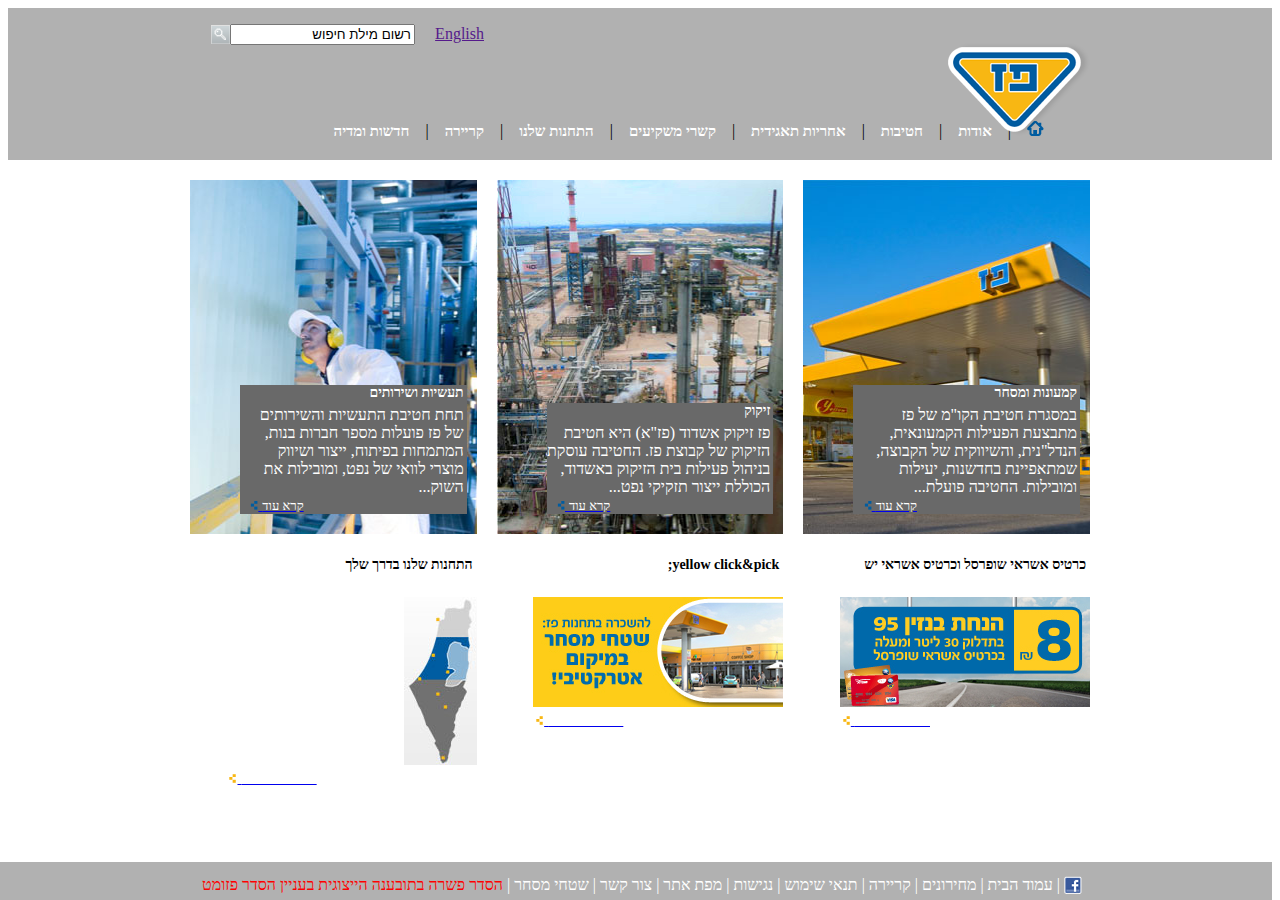
<file: index.html>
<!DOCTYPE html>
<html>
    <head>
        <link rel="stylesheet" href="style.css">
    </head>
    <body>
        <div id="header">
            <div class="container">
                <div id="search_and_language">
                    <div id="language">
                        <a href="">English</a>
                    </div>
                    <div id="searchBox">
                        <input type="text" value="רשום מילת חיפוש" onfocus="this.value = ''">
                    </div>
                    <a id="searchbutton" href="">
                        <img src="search_button.png">
                    </a>
                </div>
                <div id="logo">
                    <img src="paz_logo.png">
                </div>
                <nav id="menu">
                    <ul id="menuList">
                        <li id="homeButton">
                            <a href="">
                                <img src="menu_home_blue.png">
                            </a>
                        </li>
                        <li class="separate">|</li>
                        <li class="category">
                            <a href="">אודות</a>
                            <ul class="subMenu">
                                <li class="subCategory">
                                    <a href="">אודות</a>
                                </li>
                                <li  class="subCategory">
                                    <a href="">הסטוריה</a>
                                </li>
                                <li  class="subCategory">
                                    <a href="">חזון&nbsp;וערכים</a>
                                </li>
                                <li  class="subCategory">
                                    <a href="">מבנה&nbsp;הקבוצה</a>
                                </li> 
                                <li  class="subCategory">
                                    <a href="">חברי&nbsp;הדירקטוריון</a>
                                </li>
                                <li  class="subCategory">
                                    <a href="">הנהלת&nbsp;הקבוצה</a>
                                </li>
                                <li  class="subCategory">
                                    <a href="">פרסים&nbsp;והוקרה</a>
                                </li>                               
                            </ul>
                        </li>
                        <li class="separate">|</li>
                        <li class="category">
                            <a href="">חטיבות</a>
                            <ul class="subMenu">
                                <li class="subCategory">
                                    <a href="">חטיבות</a>
                                </li>
                                <li  class="subCategory">
                                    <a href="">קמעונות&nbsp;ומסחר</a>
                                </li>
                                <li  class="subCategory">
                                    <a href="">תעשיות&nbsp;ושירותים</a>
                                </li>
                                <li  class="subCategory">
                                    <a href="">זיקוק</a>
                                </li> 
                            </ul>
                        </li>
                        <li class="separate">|</li>
                        <li class="category">
                            <a href="">אחריות תאגידית</a>
                            <ul class="subMenu">
                                <li class="subCategory">
                                    <a href="">אחריות&nbsp;תאגידית</a>
                                </li>
                                <li  class="subCategory">
                                    <a href="">הקוד&nbsp;האתי</a>
                                </li>
                                <li  class="subCategory">
                                    <a href="">מעורבות&nbsp;חברתית</a>
                                </li>
                                <li  class="subCategory">
                                    <a href="">נגישות</a>
                                </li> 
                                <li  class="subCategory">
                                    <a href="">איכות&nbsp;הסביבה&nbsp;ובטיחות</a>
                                </li>
                                <li  class="subCategory">
                                    <a href="">דירוג&nbsp;מעלה</a>
                                </li>
                            </ul>
                        </li>
                        <li class="separate">|</li>
                        <li class="category">
                            <a href="">קשרי משקיעים</a>
                            <ul class="subMenu">
                                <li class="subCategory">
                                    <a href="">פרופיל&nbsp;החברה</a>
                                </li>
                                <li  class="subCategory">
                                    <a href="">דוחות&nbsp;כספיים</a>
                                </li>
                                <li  class="subCategory">
                                    <a href="">כלים&nbsp;למשקיע</a>
                                </li>
                                <li  class="subCategory">
                                    <a href="">נתוני&nbsp;מניה</a>
                                </li> 
                                <li  class="subCategory">
                                    <a href="">אסיפות&nbsp;כלליות</a>
                                </li>
                            </ul>
                        </li>
                        <li class="separate">|</li>
                        <li class="category">
                            <a href="">התחנות שלנו</a>
                            <ul class="subMenu">
                                <li class="subCategory">
                                    <a href="">התחנות&nbsp;שלנו</a>
                                </li>
                                <li  class="subCategory">
                                    <a href="">נגישות&nbsp;מתחמי&nbsp;פז</a>
                                </li>
                                <li  class="subCategory">
                                    <a href="">רשימת&nbsp;תחנות</a>
                                </li>
                                <li  class="subCategory">
                                    <a href="">מועדונים</a>
                                </li> 
                            </ul>
                        </li>
                        <li class="separate">|</li>
                        <li class="category">
                            <a href="">קריירה</a>
                            <ul class="subMenu">
                                <li class="subCategory">
                                    <a href="">לעבוד&nbsp;בפז</a>
                                </li>
                                <li  class="subCategory">
                                    <a href="">ניהול&nbsp;תחנת&nbsp;פז</a>
                                </li>
                                <li  class="subCategory">
                                    <a href="">קריירה</a>
                                </li>
                            </ul>
                        </li>
                        <li class="separate">|</li>
                        <li class="category">
                            <a href="">חדשות&nbsp;ומדיה</a>
                            <ul class="subMenu">
                                <li class="subCategory">
                                    <a href="">פרסומות</a>
                                </li>
                                <li  class="subCategory">
                                    <a href="">הודעות&nbsp;לעיתונות</a>
                                </li>
                            </ul>
                        </li>
                    </ul>
                </nav>
            </div>
        </div>
        <main id="main">
            <div class="container">
                <div id="row_a">
                    <div class="column">
                        <div class="textBox">
                            <h3>קמעונות ומסחר</h3>
                            <div>במסגרת חטיבת הקו"מ של פז מתבצעת הפעילות הקמעונאית, הנדל"נית, והשיווקית של הקבוצה, שמתאפיינת בחדשנות, יעילות ומובילות. החטיבה פועלת...</div>
                            <a class="readMore" href="#">
                                <span>קרא עוד</span>
                                <img src="read_more_blue.png">
                            </a>
                        </div>
                    </div>
                    <div class="column">
                        <div class="textBox">
                            <h3>זיקוק</h3>
                            <div>פז זיקוק אשדוד (פז"א) היא חטיבת הזיקוק של קבוצת פז. החטיבה עוסקת בניהול פעילות בית הזיקוק באשדוד, הכוללת ייצור תזקיקי נפט...</div>
                            <a class="readMore" href="#">
                                <span>קרא עוד</span>
                                <img src="read_more_blue.png">
                            </a>
                        </div>
                    </div>
                    <div class="column">
                        <div class="textBox">
                            <h3>תעשיות ושירותים</h3>
                            <div>תחת חטיבת התעשיות והשירותים של פז פועלות מספר חברות בנות, המתמחות בפיתוח, ייצור ושיווק מוצרי לוואי של נפט, ומובילות את השוק...</div>
                            <a class="readMore" href="#">
                                <span>קרא עוד</span>
                                <img src="read_more_blue.png">
                            </a>
                        </div>
                    </div>
                </div>
                <div id="row_b">
                    <div class="column">
                        <h3 class="miniHeadline">כרטיס אשראי שופרסל וכרטיס אשראי יש</h3>
                        <div class="imageContainer">
                            <img src="paz_250x110059890678.jpg">
                        </div>
                        <div>
                            <a class="readMore" href="#">
                                <span>לפרטים נוספים</span>
                                <img src="read_more_yellow.png">
                            </a>
                        </div>
                    </div>
                    <div class="column">
                        <h3 class="miniHeadline">yellow click&pick;</h3>
                        <div class="imageContainer">
                            <img src="paz_250x110103131473.jpg">
                        </div>
                        <div>
                            <a class="readMore" href="#">
                                <span>לפרטים נוספים</span>
                                <img src="read_more_yellow.png">
                            </a>
                        </div>
                    </div>
                    <div class="column">
                        <h3 class="miniHeadline">התחנות שלנו בדרך שלך</h3>
                        <div>
                            <div>
                                <img src="Untitled-3058756287.jpg">
                            </div>
                            <div id="lastColumn">
                                <div id="directions">
                                    <a class="readMore" href="#">
                                        <span>לפרטים נוספים</span>
                                        <img src="read_more_yellow.png">
                                    </a>
                                </div>
                            </div>
                        </div>
                    </div>
                </div>
            </div>
        </main>
        <footer id="footer">
            <div class="container">
                <span id="facebook_icon">
                    <img src="fb_icon.png">
                </span>
                <span class="separate">|</span>
                <span>
                    <a href="">עמוד הבית</a>
                </span>
                <span class="separate">|</span>
                <span>
                    <a href="">מחירונים</a>
                </span>
                <span class="separate">|</span>
                <span>
                    <a href="">קריירה</a>
                </span>
                <span class="separate">|</span>
                <span>
                    <a href="">תנאי שימוש</a>
                </span>
                <span class="separate">|</span>
                <span>
                    <a href="">נגישות</a>
                </span>
                <span class="separate">|</span>
                <span>
                    <a href="">מפת אתר</a>
                </span>
                <span class="separate">|</span>
                <span>
                    <a href="Contact_page.html">צור קשר</a>
                </span>
                <span class="separate">|</span>
                <span>
                    <a href="">שטחי מסחר</a>
                </span>
                <span class="separate">|</span>
                <span>
                    <a href="">הסדר פשרה בתובענה הייצוגית בעניין הסדר פזומט</a>
                </span>
            </div>
        </footer>
    </body>
</html>
</file>
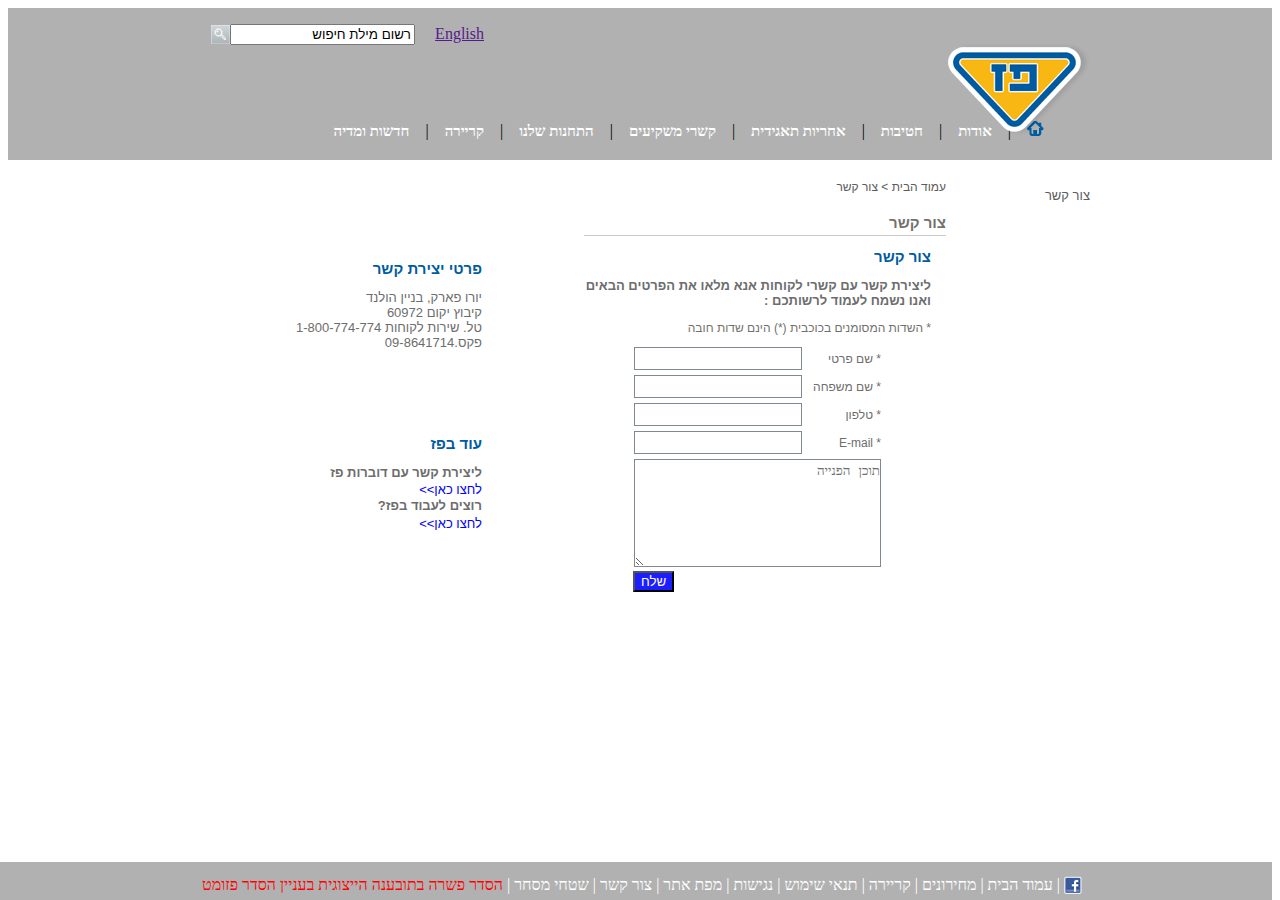
<file: Contact_page.html>
<!DOCTYPE html>
<html>
    <head>
        <link rel="stylesheet" href="style.css">
    </head>
    <body>
        <div id="header">
            <div class="container">
                <div id="search_and_language">
                    <div id="language">
                        <a href="">English</a>
                    </div>
                    <div id="searchBox">
                        <input type="text" value="רשום מילת חיפוש" onfocus="this.value = ''">
                    </div>
                    <a id="searchbutton" href="">
                        <img src="search_button.png">
                    </a>
                </div>
                <div id="logo">
                    <img src="paz_logo.png">
                </div>
                <nav id="menu">
                    <ul id="menuList">
                        <li id="homeButton">
                            <a href="">
                                <img src="menu_home_blue.png">
                            </a>
                        </li>
                        <li class="separate">|</li>
                        <li class="category">
                            <a href="">אודות</a>
                            <ul class="subMenu">
                                <li class="subCategory">
                                    <a href="">אודות</a>
                                </li>
                                <li  class="subCategory">
                                    <a href="">הסטוריה</a>
                                </li>
                                <li  class="subCategory">
                                    <a href="">חזון&nbsp;וערכים</a>
                                </li>
                                <li  class="subCategory">
                                    <a href="">מבנה&nbsp;הקבוצה</a>
                                </li> 
                                <li  class="subCategory">
                                    <a href="">חברי&nbsp;הדירקטוריון</a>
                                </li>
                                <li  class="subCategory">
                                    <a href="">הנהלת&nbsp;הקבוצה</a>
                                </li>
                                <li  class="subCategory">
                                    <a href="">פרסים&nbsp;והוקרה</a>
                                </li>                               
                            </ul>
                        </li>
                        <li class="separate">|</li>
                        <li class="category">
                            <a href="">חטיבות</a>
                            <ul class="subMenu">
                                <li class="subCategory">
                                    <a href="">חטיבות</a>
                                </li>
                                <li  class="subCategory">
                                    <a href="">קמעונות&nbsp;ומסחר</a>
                                </li>
                                <li  class="subCategory">
                                    <a href="">תעשיות&nbsp;ושירותים</a>
                                </li>
                                <li  class="subCategory">
                                    <a href="">זיקוק</a>
                                </li> 
                            </ul>
                        </li>
                        <li class="separate">|</li>
                        <li class="category">
                            <a href="">אחריות תאגידית</a>
                            <ul class="subMenu">
                                <li class="subCategory">
                                    <a href="">אחריות&nbsp;תאגידית</a>
                                </li>
                                <li  class="subCategory">
                                    <a href="">הקוד&nbsp;האתי</a>
                                </li>
                                <li  class="subCategory">
                                    <a href="">מעורבות&nbsp;חברתית</a>
                                </li>
                                <li  class="subCategory">
                                    <a href="">נגישות</a>
                                </li> 
                                <li  class="subCategory">
                                    <a href="">איכות&nbsp;הסביבה&nbsp;ובטיחות</a>
                                </li>
                                <li  class="subCategory">
                                    <a href="">דירוג&nbsp;מעלה</a>
                                </li>
                            </ul>
                        </li>
                        <li class="separate">|</li>
                        <li class="category">
                            <a href="">קשרי משקיעים</a>
                            <ul class="subMenu">
                                <li class="subCategory">
                                    <a href="">פרופיל&nbsp;החברה</a>
                                </li>
                                <li  class="subCategory">
                                    <a href="">דוחות&nbsp;כספיים</a>
                                </li>
                                <li  class="subCategory">
                                    <a href="">כלים&nbsp;למשקיע</a>
                                </li>
                                <li  class="subCategory">
                                    <a href="">נתוני&nbsp;מניה</a>
                                </li> 
                                <li  class="subCategory">
                                    <a href="">אסיפות&nbsp;כלליות</a>
                                </li>
                            </ul>
                        </li>
                        <li class="separate">|</li>
                        <li class="category">
                            <a href="">התחנות שלנו</a>
                            <ul class="subMenu">
                                <li class="subCategory">
                                    <a href="">התחנות&nbsp;שלנו</a>
                                </li>
                                <li  class="subCategory">
                                    <a href="">נגישות&nbsp;מתחמי&nbsp;פז</a>
                                </li>
                                <li  class="subCategory">
                                    <a href="">רשימת&nbsp;תחנות</a>
                                </li>
                                <li  class="subCategory">
                                    <a href="">מועדונים</a>
                                </li> 
                            </ul>
                        </li>
                        <li class="separate">|</li>
                        <li class="category">
                            <a href="">קריירה</a>
                            <ul class="subMenu">
                                <li class="subCategory">
                                    <a href="">לעבוד&nbsp;בפז</a>
                                </li>
                                <li  class="subCategory">
                                    <a href="">ניהול&nbsp;תחנת&nbsp;פז</a>
                                </li>
                                <li  class="subCategory">
                                    <a href="">קריירה</a>
                                </li>
                            </ul>
                        </li>
                        <li class="separate">|</li>
                        <li class="category">
                            <a href="">חדשות&nbsp;ומדיה</a>
                            <ul class="subMenu">
                                <li class="subCategory">
                                    <a href="">פרסומות</a>
                                </li>
                                <li  class="subCategory">
                                    <a href="">הודעות&nbsp;לעיתונות</a>
                                </li>
                            </ul>
                        </li>
                    </ul>
                </nav>
            </div>
        </div>
        <main id="main">
                <div class="container content">
                    <div id="rightSideBar">
                        <a href="#">
                            <span>צור קשר</span>
                        </a>
                    </div>
                    <div id="mainContent">
                        <div id="breadcrumbs">
                            <a href="#">
                                <span>עמוד הבית</span>
                            </a>
                            <span> > </span>
                            <span>צור קשר</span>
                        </div>
                        <h1>צור קשר</h1>
                        <div id="form-holder">
                            <h2>צור קשר</h2>
                            <p class="boldParagraph">ליצירת קשר עם קשרי לקוחות אנא מלאו את הפרטים הבאים ואנו נשמח לעמוד לרשותכם :</p>
                            <p>* השדות המסומנים בכוכבית (*) הינם שדות חובה</p>
                            <form>
                                <div>
                                    <label for="firstName">* שם פרטי</label>
                                    <input id="firstName" type="text">
                                </div>
                                <div>
                                    <label for="lastName">* שם משפחה</label>
                                    <input id="lastName" type="text">
                                </div>
                                <div>
                                    <label for="phone">* טלפון</label>
                                    <input id="phone" type="text">
                                </div>
                                <div>
                                    <label for="email">* E-mail</label>
                                    <input id="email" type="text">
                                </div>
                                <div>
                                    <textarea onfocus="this.value = ''" rows="3" cols="20">תוכן הפנייה</textarea>
                                </div>
                            </form>
                            <div id="sendButton">
                                <button>שלח</button>
                            </div>
                        </div>
                    </div> 
                    <div id="leftSideBar" >
                        <div id="textBoxes">
                            <div id="box1">
                                <h2>פרטי יצירת קשר</h2>
                                <p>יורו פארק, בניין הולנד<br>קיבוץ יקום 60972<br>טל. שירות לקוחות 1-800-774-774<br>פקס.09-8641714</p>
                            </div>
                            <div id="box2">
                                <h2>עוד בפז</h2>
                                <p class="boldParagraph">ליצירת קשר עם דוברות פז</p>
                                <a>לחצו כאן>></a>
                                <p class="boldParagraph">רוצים לעבוד בפז?</p>
                                <a>לחצו כאן>></a>
                            </div>
                        </div>
                    </div>                
                </div>  
        </main>
        <footer id="footer">
            <div class="container">
                <span id="facebook_icon">
                    <img src="fb_icon.png">
                </span>
                <span class="separate">|</span>
                <span>
                    <a href="">עמוד הבית</a>
                </span>
                <span class="separate">|</span>
                <span>
                    <a href="">מחירונים</a>
                </span>
                <span class="separate">|</span>
                <span>
                    <a href="">קריירה</a>
                </span>
                <span class="separate">|</span>
                <span>
                    <a href="">תנאי שימוש</a>
                </span>
                <span class="separate">|</span>
                <span>
                    <a href="">נגישות</a>
                </span>
                <span class="separate">|</span>
                <span>
                    <a href="">מפת אתר</a>
                </span>
                <span class="separate">|</span>
                <span>
                    <a href="">צור קשר</a>
                </span>
                <span class="separate">|</span>
                <span>
                    <a href="">שטחי מסחר</a>
                </span>
                <span class="separate">|</span>
                <span>
                    <a href="">הסדר פשרה בתובענה הייצוגית בעניין הסדר פזומט</a>
                </span>
            </div>
        </footer>
    </body> 
</html>
</file>
<file: style.css>
body {
    direction: rtl;
}
.container {
    margin: auto;
    width: 900px;
    height: auto;
}
#menu {
    display: inline-block;
}
#header {
    background-color: rgb(177, 177, 177);
}
#menuList > li {
    display: inline-block;
    margin: 0 6px;
    padding-bottom: 20px;
}
#menuList{
    list-style: none;
    margin-block-end: 0px;
}
#menu a {
    color: #fff;
    font-size: 15px;
    font-weight: bold;
    text-decoration: none;
}
nav#menu a:hover {
    text-decoration: underline;
    color: #005CA0 ;
}
#search_and_language {
    position: absolute;
    top: 16px;
    left: 40px;
}
#search_and_language > *{
    display: inline-block;
    padding: 0;
    margin: 0;
}
#search_and_language a {
    height: 19px;
    top: 1px;
    position: absolute;
}
#searchBox {
    margin-right: 65px;
}
#logo {
    display: inline-block;
    position: relative;
    top: 35px;
}
#header > .container {
    position: relative;
}
.category {
    position: relative;
}
.subMenu {
    padding: 0 2px;
    list-style: none;
    display: none;
    position: absolute;
    top: 25px;
    right: 0px;
    background-color: rgb(177, 177, 177);
}
.category:hover > .subMenu {
    display: list-item;
    
}
.subCategory:not(:last-child) {
    border-bottom: 1px white solid;
}
.subCategory {
    padding: 5px 3px;
}

#row_a, #row_b {
    display: flex;
}
#row_a{
    align-items: flex-end;
    margin-top: 20px;
}
#row_a >.column {
    display: flex;
    align-items: flex-end;
}
.textBox {
    margin: 0px 10px 20px 50px;
}
#row_a > .column:first-child{
    width: 291px;
    height: 354px;
    background-image: url("1908364606615453350.JPG");
}
#row_a > .column:first-child + div{
    width: 291px;
    height: 354px;
    background-image: url("Picture-046410251500.jpg");
}
#row_a > .column:last-child {
    width: 291px;
    height: 354px;
    background-image: url("פזקר_-291_354410564000.jpg");
}
.column:not(:last-child) {
    margin-left: 20px;
}
.textBox {
    color: #fff;
    background-color: rgb(105, 105, 105);
}
.textBox > * {
    margin: 0px 3px 0px 0px;
}
a.readMore > span {
    color: #fff;
    margin-right: 160px;
    font-size: 13px;
}
.textBox > h3 {
    font-size: 14px;
    font-weight: bold;
    margin-bottom: 5px;
}
#row_b > .column{
    width: 291px;
}
#lastColumn {

}
.miniHeadline {
    position: relative;
    height: 34px;
    right: 4px;
    line-height: 34px;
    font-size: 14px;
    font-weight: bold;
    margin-bottom: 15px;
}
#footer {
    background-color: rgb(177, 177, 177);
    position: fixed;
    bottom: 0px;
    width: 100%;
    height: 38px;
}
#footer a {
    text-decoration: none;
    color: #fff;
}
#footer a:hover {
    text-decoration: underline;
    color: #005CA0 !important;
}
#footer .container {
    padding-top: 10px;
}
#footer .separate {
    color: #fff !important;
}
#facebook_icon {
    position: relative;
    top: 4px;
}
#footer span:last-child a{
    color: red !important;
}
.content {
    display: flex;
    margin-top: 20px;
    font-family: 'Arial (Hebrew)', Arial;
}
#main h2 {
    color: #005ca0;
    font-weight: bold;
    font-size: 15px;
 }
.boldParagraph {
    display: block;
    color: #6d6d6d;
    font-size: 13px;
    font-weight: bold;
    line-height: 1.2;
    margin: 5px 0;
}
#rightSideBar {
    width: 122px;
    margin-left: 22px;
}
#rightSideBar span{
    font-size: 13px;
    color: #5c5c5c;
    line-height: 32px;
 }
#rightSideBar a, #breadcrumbs a{
    text-decoration: none;
}
#breadcrumbs {
    font-size: 12px;
    color: #5c5c5c;
}
#breadcrumbs > a {
    color: #5c5c5c;
}
#mainContent h1 {
    font-size: 15px;
    font-weight: bold;
    border-bottom: 1px solid #cbcbcb;
    margin-bottom: 12px;
    padding-bottom: 4px;
    color: #72716d;
    margin-top: 20px;
}
#form-holder {
    margin-right: 15px;
    width: 347px;
}
#form-holder > p + p {
    color: #72716d;
    font-size: 12px;
 }
#form-holder form {
    margin-right: 50px;
}
#form-holder form > div:not(:last-child) {
    margin-bottom: 5px;
}
#form-holder label {
    color: #6d6d6d;
    display: inline-block;
    width: 75px;
    text-align: right;
    font-size: 12px;
}
#form-holder input {
    width: 160px;
    padding: 3px;
    border: 1px solid #808992;
}

#form-holder form textarea {
    color: #6d6d6d;
    width: 235px;
    height: 100px;
    padding: 3px 0px 3px 10px;
    border: 1px solid #808992;
 }
 #sendButton {
     margin-right: 74%;
 }
 #sendButton > button{
    color: white;
    background-color: #1d1eff;
 }
 #textBoxes {
    display: flex;
    flex-direction: column;
    width: 292px;
    margin-right: 80px;
    margin-top: 50px;
 }
 #textBoxes > div {
    width: 248px;
    height: 142px;
    padding: 18px 22px 15px;
  }
 #box1 > p {
    font-size: 13px;
    color: #6d6d6d;
    margin: 0;
 }
 #box2 > a{
    text-decoration: none;
    font-size: 13px;
    color: blue;
 }
 #box2 > p{
    margin: 0;
 }
</file>
